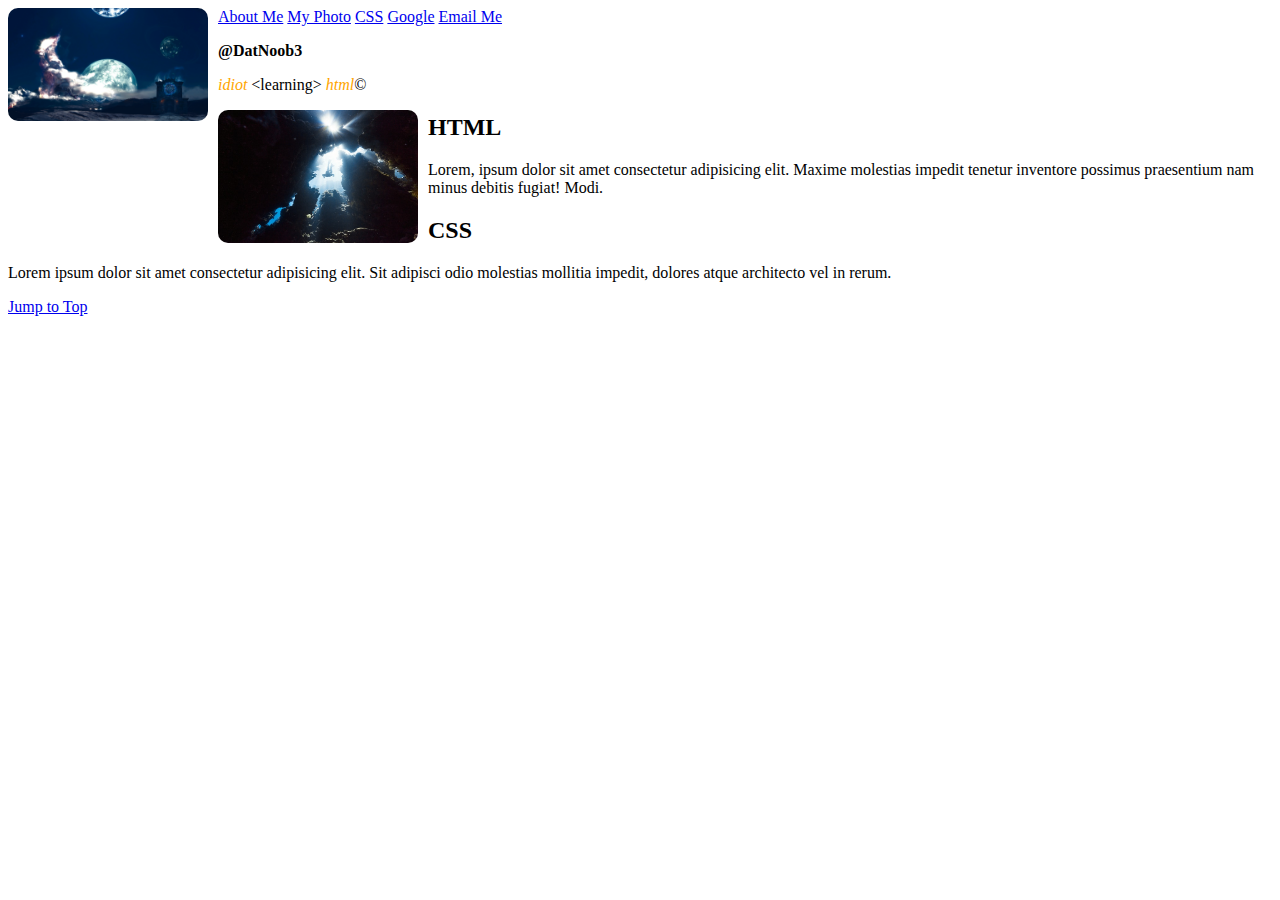
<file: index.html>
<!DOCTYPE html>
<html lang="en">
  <head>
    <meta charset="UTF-8" />
    <meta name="viewport" content="width=device-width, initial-scale=1.0" />
    <meta name="keywords" content="HTML, CSS" />
    <meta name="description" content="..." />
    <title>Travel Webpage</title>
    <style>
      em {
        color: orange;
        font: normal;
      }
      img {
        width: 200px;
        object-fit: cover;
        border-radius: 10px;
        float: left;
        margin-right: 10px;
      }

      p.username {
        font-weight: bold;
      }
    </style>
  </head>
  <body>
    
    <a href="company/about.html">About Me</a>
    <a href="images/dragon-6494440.jpeg" download>My Photo</a>
    <a href="#section-css">CSS</a>
    <a href="https://google.com" target="_blank">Google</a>
    <a href="mailto:xieay336@gmail.com">Email Me</a>
    <img src="images/dragon-6494440.jpeg" alt="dragon" />
    <p class="username">@DatNoob3</p>
    <p><em>idiot</em> &lt;learning&gt; <em>html</em>&copy;</p>
    <img src="images/diver.jpg" alt="A diver exploring underwater caves." />
    <h2>HTML</h2>
    <p>
      Lorem, ipsum dolor sit amet consectetur adipisicing elit. Maxime molestias
      impedit tenetur inventore possimus praesentium nam minus debitis fugiat!
      Modi.
    </p>
    <h2 id="section-css">CSS</h2>
    <p>
      Lorem ipsum dolor sit amet consectetur adipisicing elit. Sit adipisci odio
      molestias mollitia impedit, dolores atque architecto vel in rerum.
    </p>
    <a href="#">Jump to Top</a>
  </body>
</html>
</file>
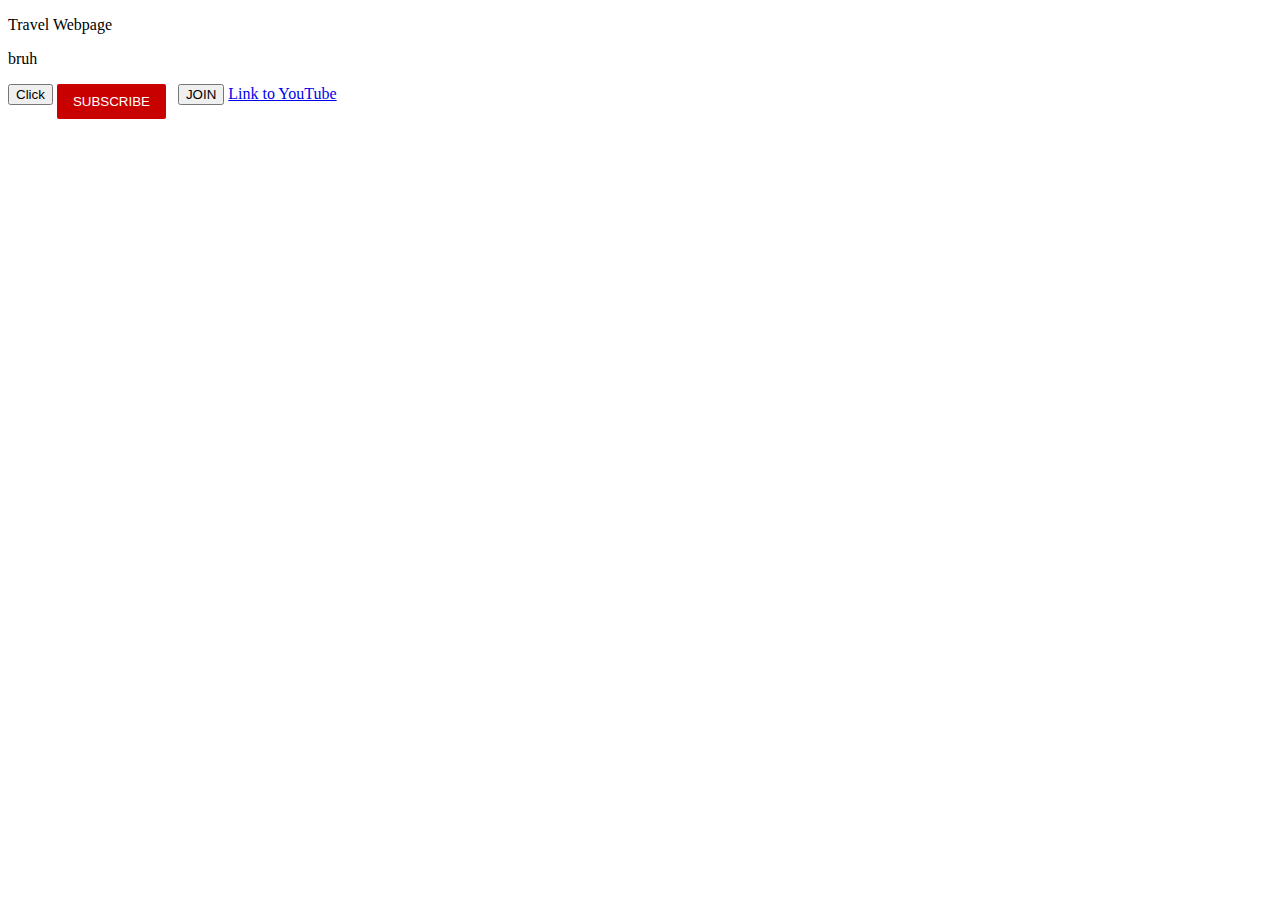
<file: travel-webpage.html>
<!DOCTYPE html>
<html>
    <head>
        <title>Travel Webpage</title>
        <link rel="stylesheet" href="styles/buttons.css">
    </head>
    <body>
        <p>Travel Webpage</p>
        <p>bruh</p>
        <button>Click</button>
        <button class="subscribe-button">
            SUBSCRIBE
        </button>
          
        <button>
            JOIN  
        </button>
        <a href="https://www.youtube.com/" target="_blank">Link to YouTube</a>
    </body>
</html>
</file>
<file: styles/buttons.css>
.subscribe-button {
    background-color: rgb(200, 0, 0);
    color: white;
    border: none;
    padding-top: 10px;
    padding-bottom: 10px;
    padding-left: 16px;
    padding-right: 16px;
    border-radius: 2px;
    cursor: pointer;
    margin-right: 8px;
    transition: opacity 0.5s,
    box-shadow 0.5s;
    vertical-align: top;
    
  }

  .subscribe-button:hover {
    opacity: 0.8;
    box-shadow: 5px 5px 10px rgba(0, 0, 0, 0.2);
  }
  .subscribe-button:active {
    opacity: 0.5;
  }
</file>
